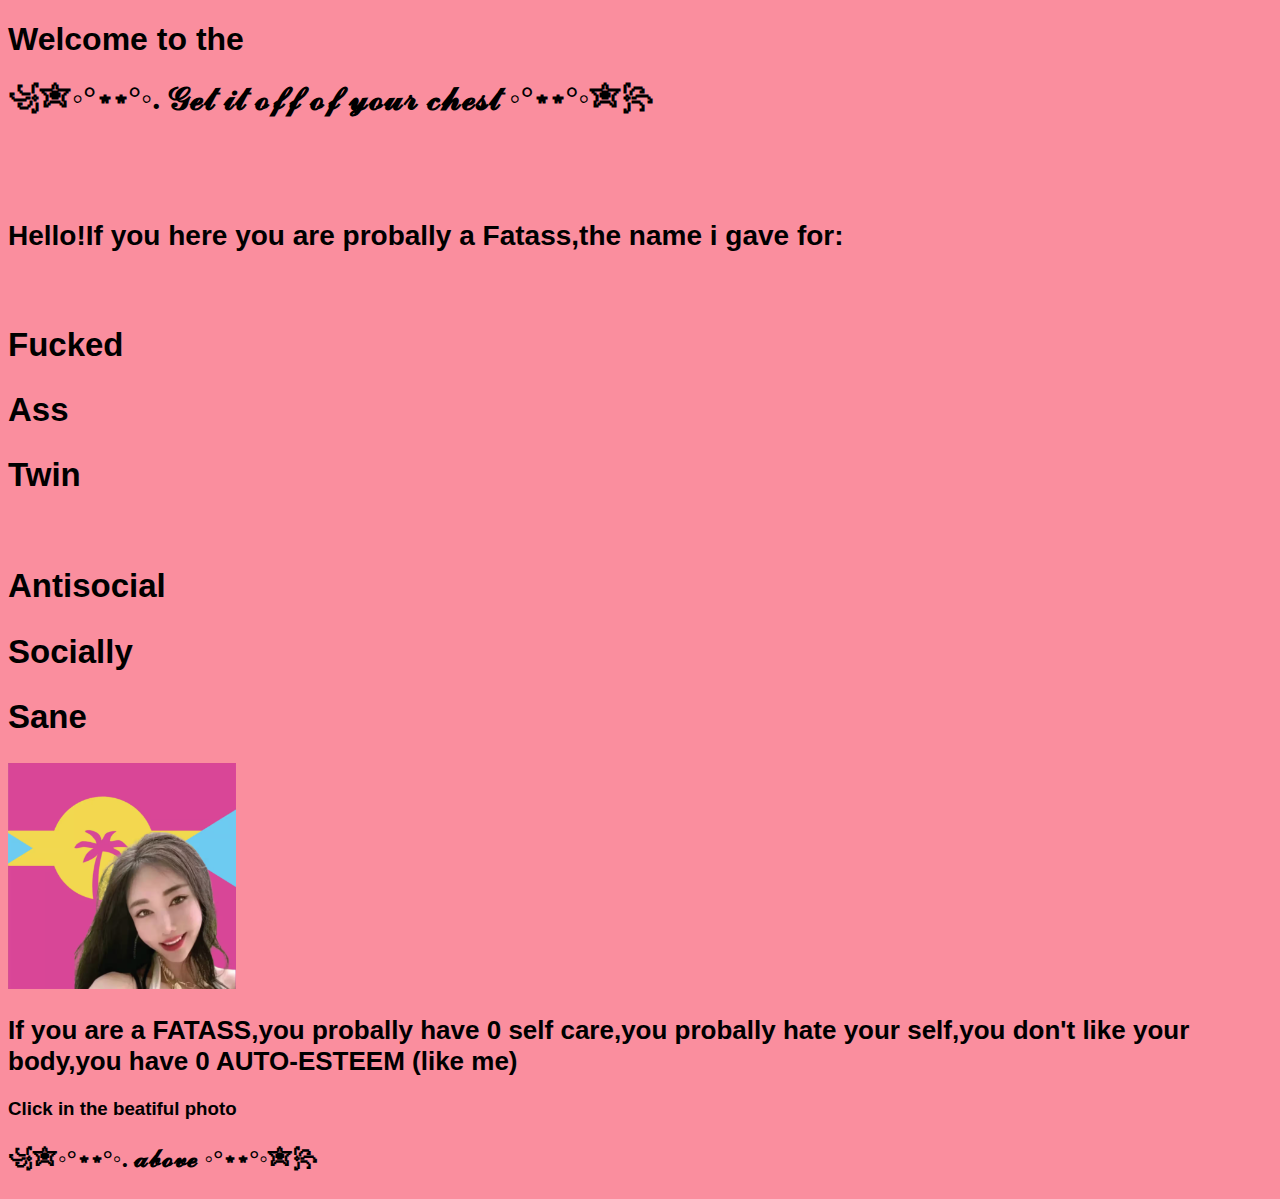
<file: index.html>
<!DOCTYPE html>
<link rel="stylesheet" href="style.css">


<head>
    <title>Project Fatass</title>
</head>


<body>


<h1 id="title1">Welcome to the</h1>  <h1 id="title2">꧁✬◦°⋆⋆°◦. 𝓖𝓮𝓽 𝓲𝓽 𝓸𝓯𝓯 𝓸𝓯 𝔂𝓸𝓾𝓻 𝓬𝓱𝓮𝓼𝓽 ◦°⋆⋆°◦✬꧂</h1>
<br><br><br>
<h3 id="title3">Hello!If you here you are probally a Fatass,the name i gave for:</h3>
<br>
<h2 class="FATASS">Fucked</h2>
<h2 class="FATASS">Ass</h2>
<h2 class="FATASS">Twin</h2>
<br>
<h2 class="FATASS">Antisocial</h2>
<h2 class="FATASS">Socially</h2>
<h2 class="FATASS">Sane</h2>


<a href="projectfatass1.html">
<img src="jiafei queen herself.png" alt="Jiafei Queen eating those bitches">
</a>


<h2 id="if1">If you are a FATASS,you probally have 0 self care,you probally hate your self,you don't like your body,you have 0 AUTO-ESTEEM (like me)
<h3 id="click1">Click in the beatiful photo</h3><h3 id="above1">꧁✬◦°⋆⋆°◦. 𝓪𝓫𝓸𝓿𝓮 ◦°⋆⋆°◦✬꧂</h3>

</h2>
</body>
</html>
</file>
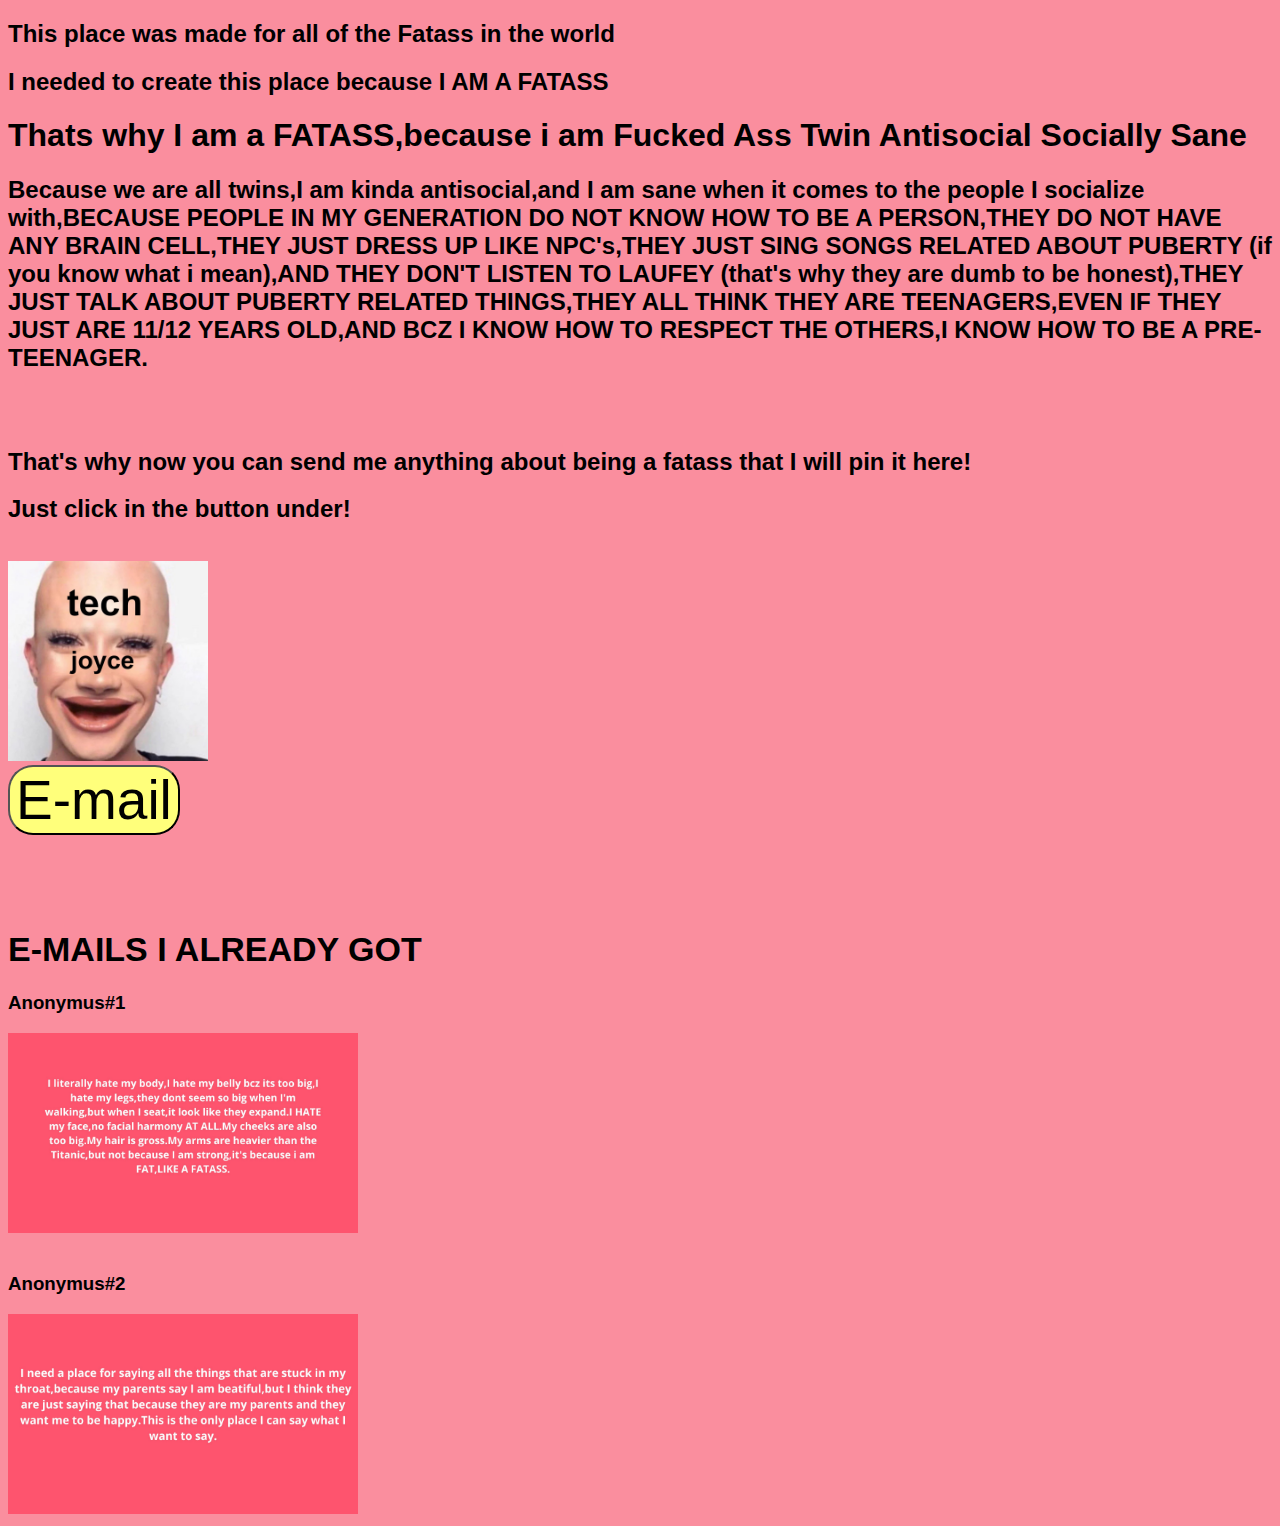
<file: projectfatass1.html>
<!DOCTYPE html>
<link rel="stylesheet" href="styleforprojectfatass1.css">

<head>
    <title>Project Fatass</title>
</head>

<body>
    <div class="place1">
    <h2>This place was made for all of the Fatass in the world</h2>
    <h2>I needed to create this place because I AM A FATASS</h2>
    
    
    </div>


    <div class="final1">
    <h1>Thats why I am a FATASS,because i am Fucked Ass Twin Antisocial Socially Sane</h1>
    <h2>Because we are all twins,I am kinda antisocial,and I am sane when it comes to the people I socialize with,BECAUSE PEOPLE IN MY GENERATION DO NOT KNOW HOW TO BE A PERSON,THEY DO NOT HAVE ANY BRAIN CELL,THEY JUST DRESS UP LIKE NPC's,THEY JUST SING SONGS RELATED ABOUT PUBERTY (if you know what i mean),AND THEY DON'T LISTEN TO LAUFEY (that's why they are dumb to be honest),THEY JUST TALK ABOUT PUBERTY RELATED THINGS,THEY ALL THINK THEY ARE TEENAGERS,EVEN IF THEY JUST ARE 11/12 YEARS OLD,AND BCZ I KNOW HOW TO RESPECT THE OTHERS,I KNOW HOW TO BE A PRE-TEENAGER.</h2>
    </div>
    <br><br>
    <h2 style="font-family: Arial, Helvetica, sans-serif;">That's why now you can send me anything about being a fatass that I will pin it here!</h2>
    <h2 style="font-family: Arial, Helvetica, sans-serif;">Just click in the button under!</h2>

<br>


<img src="techjoyce.jpg" alt="techjoyce eating your favs" style="height: 200px; width: 200px;"><br>
<a href="https://mail.google.com/mail/?view=cm&fs=1&to=fatassproject@gmail.com&su=Message%20for%20Fatass%20Project&body=This%20is%20the%20message%20I%20want%20to%20send%20to%20the%20Fatass%20Project:" target="_blank">
    <button style="font-size: 55px; background-color: rgb(255, 255, 123); color: rgb(0, 0, 0); border-radius: 25px;">

        E-mail
    </button>

 </a>

 <br><br><br><br><br>


<h1 style="font-size: 34px; font-family: 'Gill Sans', 'Gill Sans MT', Calibri, 'Trebuchet MS', sans-serif;">E-MAILS I ALREADY GOT</h1>

<h3 style="font-family: 'Franklin Gothic Medium', 'Arial Narrow', Arial, sans-serif;">Anonymus#1</h3>
<img src="anonymus1.jpg" alt="E-mail" style= "height: 200px; width: 350px;">
<br><br>
<h3 style="font-family: 'Franklin Gothic Medium', 'Arial Narrow', Arial, sans-serif;">Anonymus#2</h3>
<img src="anonymus2.jpg" alt="E-mail" style= "height: 200px; width: 350px;">








 

 

</body>



</html>
</file>
<file: style.css>
body {
    background-color: rgb(250, 142, 158);
}
#title2 {
    font: size 30px;
}

#title1 {

    font-family:'Franklin Gothic Medium', 'Arial Narrow', Arial, sans-serif;
    font: size 29px;
}
.FATASS {
    font-size: 33px;
    font-family: 'Gill Sans', 'Gill Sans MT', Calibri, 'Trebuchet MS', sans-serif;
}
#title3 {
    font-size: 28px;
    font-family:'Lucida Sans', 'Lucida Sans Regular', 'Lucida Grande', 'Lucida Sans Unicode', Geneva, Verdana, sans-serif;

}
#above1 {
    font-size: 25px;
}
#click1 {
    font: size 25px; ; font-family:Verdana, Geneva, Tahoma, sans-serif;
}
#if1 {
    font-size: 26px;
    font-family: 'Segoe UI', Tahoma, Geneva, Verdana, sans-serif;
}
</file>
<file: styleforprojectfatass1.css>
body {
    background-color: #fa8e9e;
}

.place1 {
    font-family:'Segoe UI', Tahoma, Geneva, Verdana, sans-serif
}
.final1 {
    font-family: 'Franklin Gothic Medium', 'Arial Narrow', Arial, sans-serif;
}
</file>
